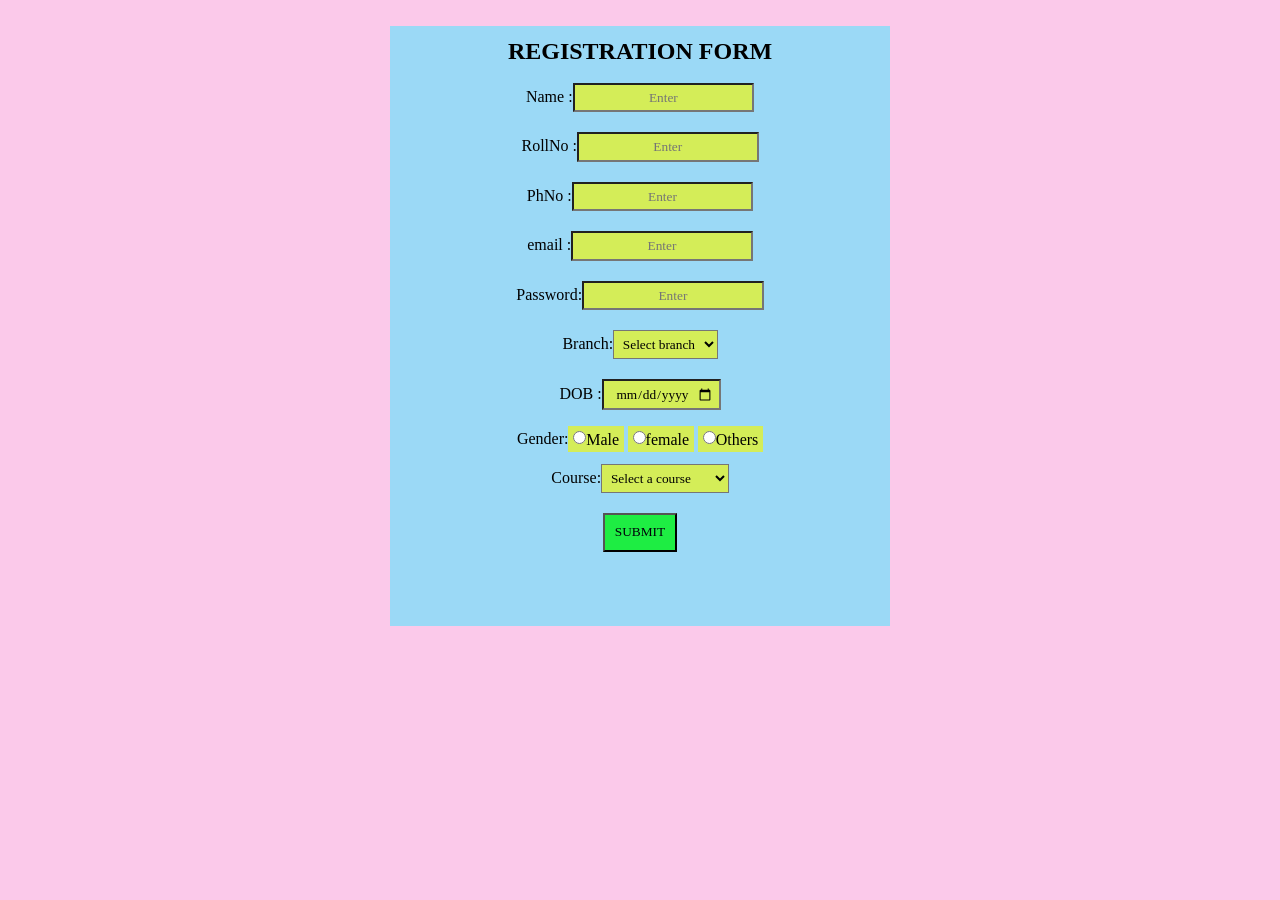
<file: index.html>
<!DOCTYPE html>
<html lang="en">
<head>
    <link rel="stylesheet" href="style.css">
    <meta charset="UTF-8">
    <meta name="viewport" content="width=device-width, initial-scale=1.0">
    <title>registration Form</title>
</head>
<body>
    <div class="registration">
        <form>
            <h2>REGISTRATION FORM</h2><br>
            Name    :<input type="text" id="name" placeholder="Enter" ><br>
            RollNo  :<input type="text" id="rollno" placeholder="Enter" ><br>
            PhNo    :<input type="tel" id="phno" placeholder="Enter"><br>
            email   :<input type="email" id="email" placeholder="Enter" ><br>
            Password:<input type="password" id="password" placeholder="Enter" ><br>
         
           Branch:<select id="branch" name="branch"> 
            <option value=" select branch">Select branch</option>
            <option value=" cse">CSE</option>
            <option value=" ece">ECE</option>
            <option value=" ai">AI</option>
            <option value=" aiml">aiml</option>
            <option value="ds ">DS</option>
            <option value="civil">CIVIL</option>
            </select><br>
            DOB    :<input type="date" id="dob" placeholder="Enter" ><br>
            Gender:<label><input type="radio" name="gender" value=" male">Male</label>
            <label><input type="radio" name="gender" value=" female">female</label>
            <label><input type="radio" name="gender" value="others">Others</label><br>
            Course:<select id="course" name="course" required> 
            <option value=" select a course">Select a course</option>
            <option value=" java">Java Full Stack</option>
            <option value=" python">Python Full Stack</option>
            <option value=" aws">AWS</option>
            <option value=" salesforce">Salesforce</option>
            <option value=" servicenow">Servicenow</option>
            <option value=" mongodb">MongoDB</option>
            </select><br>
            <button type="submit" >SUBMIT</button>
            </form>
    </div>
   <script src="script.js"></script>
</body>
</html>
</file>
<file: style.css>
*{
    margin: 0;
    padding: 0;
    box-sizing: border-box;
    font-family: serif;

}
h1{
    font-family: serif;
    color: rgb(12, 0, 10);
    text-align: center;
    font-size:x-large;
}
body{
    background-color: rgb(251, 201, 234);
    color: aliceblue;
}
div{
    color: black;
    text-align:center;
    margin: auto;
    padding: 2%;
}
button{
    background-color: rgba(6, 241, 34, 0.838);
    color: rgb(1, 1, 10);
    text-align: center;
    box-sizing: border-box;
    margin-bottom:0px;
    padding: 2%;
}
input {
margin-bottom: 20px;
margin:0 auto 20px auto;
padding:1%;
font-family: serif;
background-color: rgb(212, 237, 88);
color: black;
box-sizing: border-box;
text-align: center;
}
button:hover{
    background-color: hsl(63, 93%, 35%);
    color: blue;
}
input:hover{
    background-color: rgb(145, 243, 96);
    color: black;
    font-family: 'Lucida Sans', 'Lucida Sans Regular', 'Lucida Grande', 'Lucida Sans Unicode', Geneva, Verdana, sans-serif;
}
select{
margin-bottom: 20px;
margin:0 auto 20px auto;
padding:1%;
font-family: serif;
background-color: rgb(212, 237, 88);

color: black;
box-sizing: border-box;
}
select:hover{
    background-color: rgb(145, 243, 96);

}
label{
  margin-bottom: 20px;
margin:0 auto 20px auto;
padding:1%;
font-family: serif;
background-color: rgb(212, 237, 88);
color: black;
box-sizing: border-box;
}  
form{
 margin-bottom: 20px;
margin:0 auto 20px auto;
padding:1%;
font-family: serif;
background-color: rgb(155, 217, 246);
color: black;
box-sizing: border-box;
text-align: center;
height: 600px;
width: 500px;
}
</file>
<file: reg.css>
*{
    margin: 0;
    padding: 0;
    box-sizing: border-box;
    font-family: serif;

}
h1{
    font-family: serif;
    color: rgb(12, 0, 10);
    text-align: center;
    font-size:x-large;
}
body{
    background-color: rgb(251, 201, 234);
    color: aliceblue;
}
div{
    color: black;
    text-align:center;
    margin: auto;
    padding: 2%;
}
button{
    background-color: rgba(6, 241, 34, 0.838);
    color: rgb(1, 1, 10);
    text-align: center;
    box-sizing: border-box;
    margin-bottom:0px;
    padding: 2%;
}
input {
margin-bottom: 20px;
margin:0 auto 20px auto;
padding:1%;
font-family: serif;
background-color: rgb(212, 237, 88);
color: black;
box-sizing: border-box;
text-align: center;
}
button:hover{
    background-color: hsl(63, 93%, 35%);
    color: blue;
}
input:hover{
    background-color: rgb(145, 243, 96);
    color: black;
    font-family: 'Lucida Sans', 'Lucida Sans Regular', 'Lucida Grande', 'Lucida Sans Unicode', Geneva, Verdana, sans-serif;
}
select{
margin-bottom: 20px;
margin:0 auto 20px auto;
padding:1%;
font-family: serif;
background-color: rgb(212, 237, 88);

color: black;
box-sizing: border-box;
}
select:hover{
    background-color: rgb(145, 243, 96);

}
label{
  margin-bottom: 20px;
margin:0 auto 20px auto;
padding:1%;
font-family: serif;
background-color: rgb(212, 237, 88);
color: black;
box-sizing: border-box;
}  
form{
 margin-bottom: 20px;
margin:0 auto 20px auto;
padding:1%;
font-family: serif;
background-color: rgb(155, 217, 246);
color: black;
box-sizing: border-box;
text-align: center;
height: 600px;
width: 500px;
}
</file>
